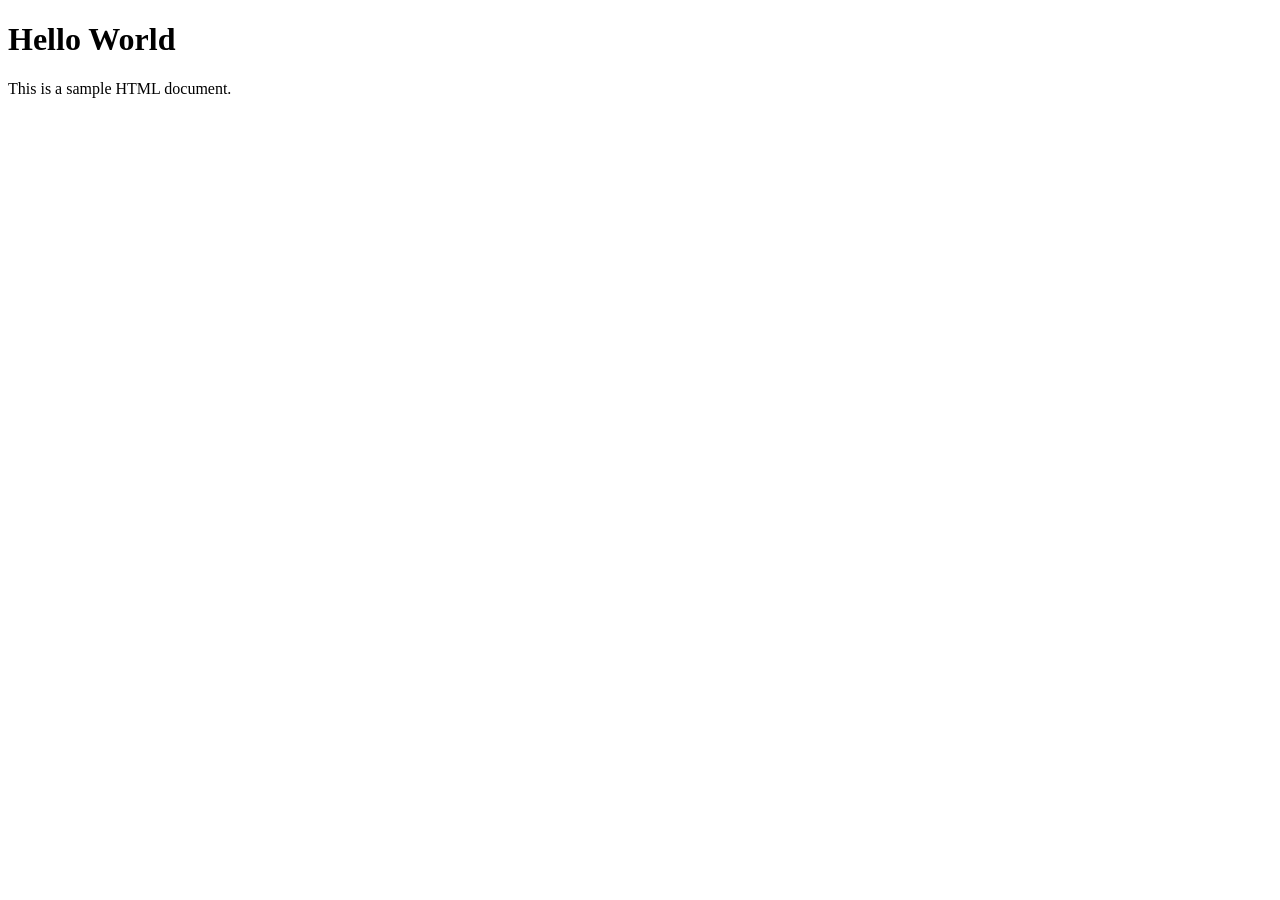
<file: src/index.html>
<!DOCTYPE html>
<html lang="en">
    <head>
        <meta charset="UTF-8">
        <meta name="viewport" content="width=device-width, initial-scale=1.0">
        <title>Document</title>
    </head>
    <body>
        <h1>Hello World</h1>
        <p>This is a sample HTML document.</p>
    </body>

</html>
</file>
